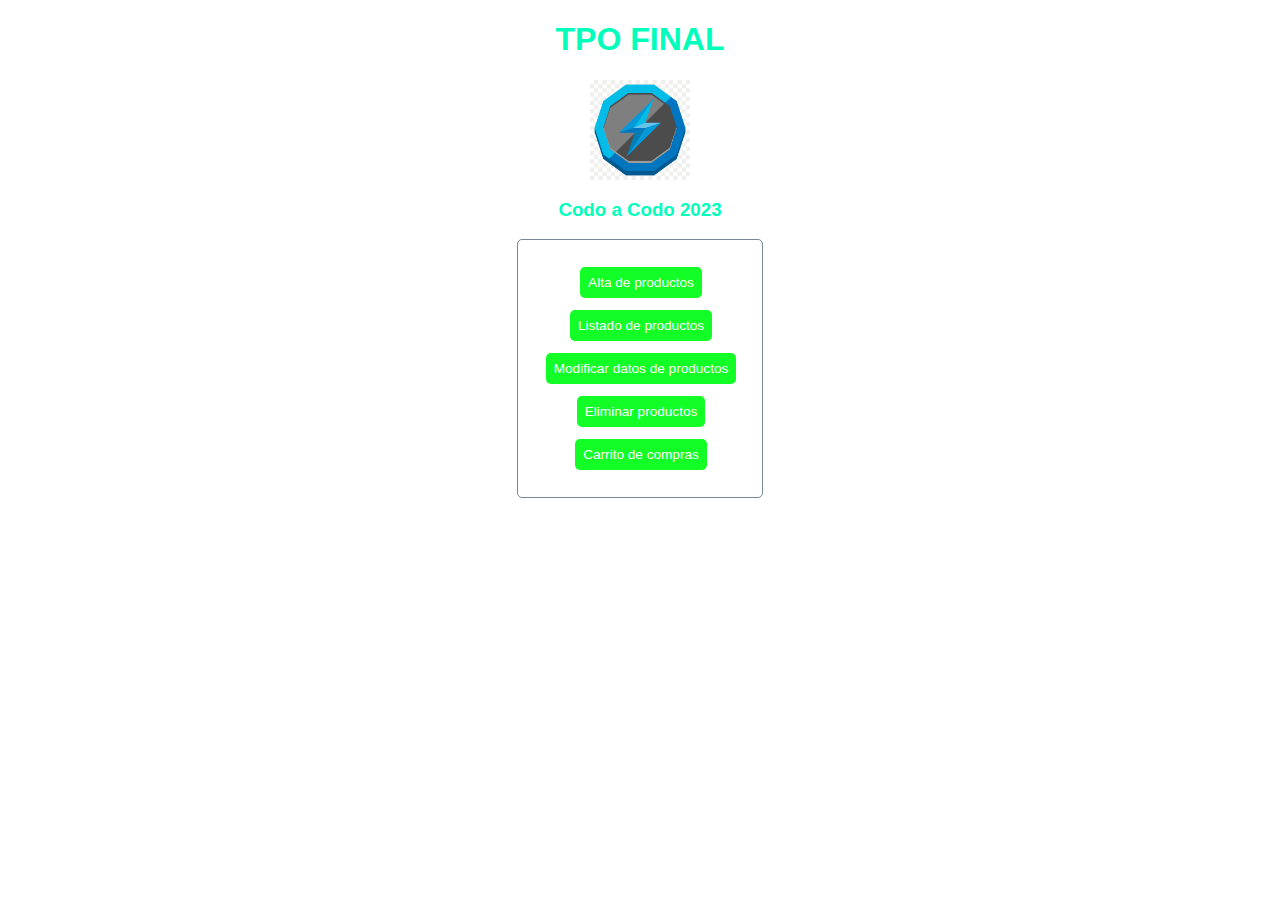
<file: Desktop/Codoa Codo/TpPython/Tp-Python/index.html>
<!DOCTYPE html>
<html lang="en">

<head>
    <meta charset="UTF-8">
    <meta name="viewport" content="width=device-width, initial-scale=1.0">
    <title>Import-Pato</title>
    <link rel="stylesheet" href="css/estilos.css">
</head>

<body>
    <div>
        <h1>TPO FINAL</h1>
        <div class="img"><img src="img/png-transparent-logo-electrical-engineering-electricity-technology-engineer-blue-angle-electronics-thumbnail.png" alt="codoacodo" width="100px"></div>
        <h3>Codo a Codo 2023</h3>
        <table>
            <tr>
                <td class="contenedor-centrado"><a href="altas.html">Alta de productos</a></td>
            </tr>

            <tr>
                <td class="contenedor-centrado "><a href="listado.html">Listado de productos</a></td>
            </tr>

            <tr>
                <td class="contenedor-centrado "><a href="modificaciones.html">Modificar datos de productos</a></td>
            </tr>

            <tr>
                <td class="contenedor-centrado "><a href="listadoEliminar.html">Eliminar productos</a></td>
            </tr>

            <tr>
                <td class="contenedor-centrado "><a href="carrito1.html">Carrito de compras</a></td>
            </tr>
        </table>
</body>

</html>
</file>
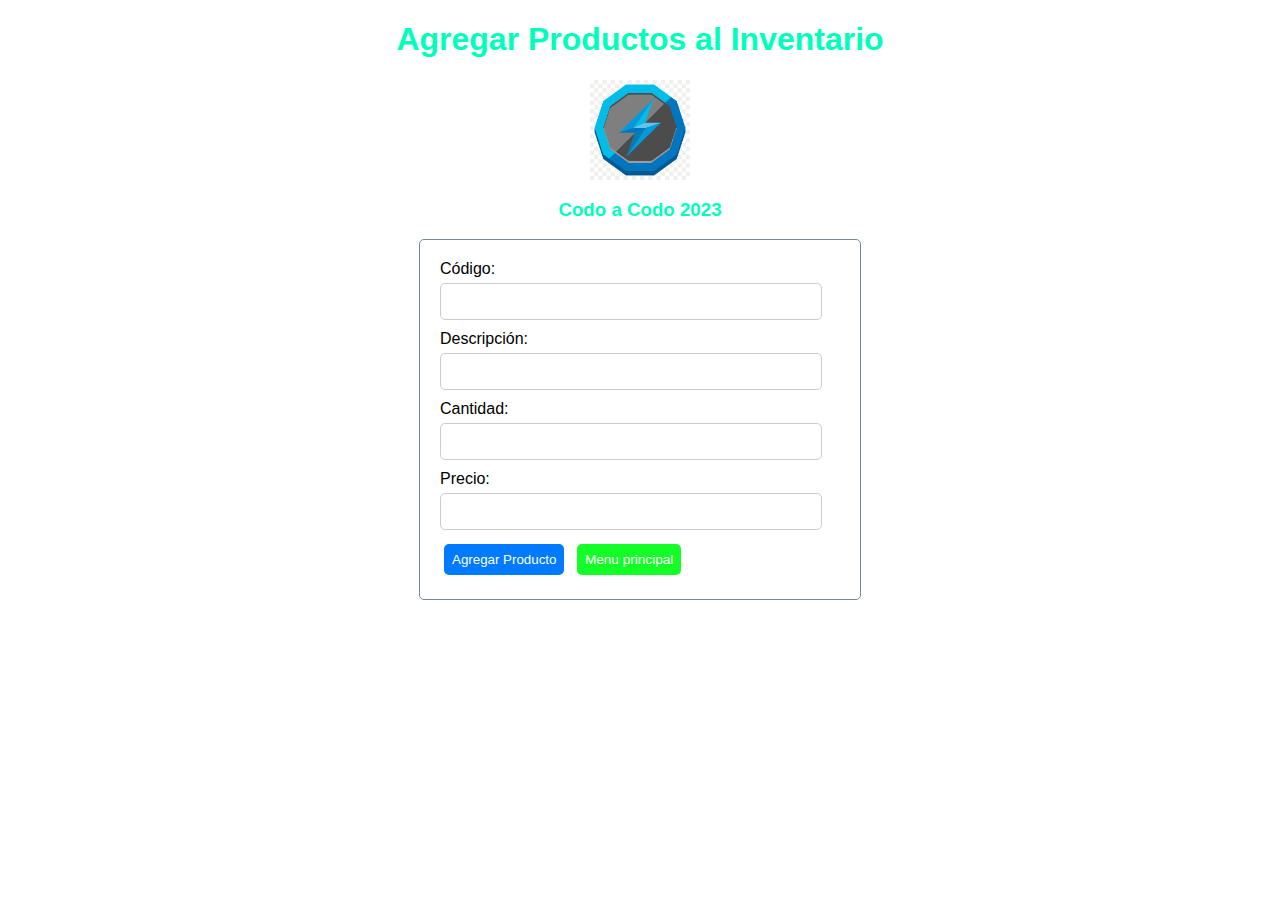
<file: Desktop/Codoa Codo/TpPython/Tp-Python/altas.html>
<!DOCTYPE html>
<html lang="en">

<head>
    <meta charset="UTF-8">
    <meta http-equiv="X-UA-Compatible" content="IE=edge">
    <meta name="viewport" content="width=device-width, initial-scale=1.0">
    <title>Import-Pato-Altas</title>
    <link rel="stylesheet" href="css/estilos.css">
</head>

<body>
    <h1>Agregar Productos al Inventario</h1>
    <div class="img"><img src="img/png-transparent-logo-electrical-engineering-electricity-technology-engineer-blue-angle-electronics-thumbnail.png" alt="codoacodo" width="100px"></div>
    <h3>Codo a Codo 2023</h3>
    <form id="formulario">
        <label for="codigo">Código:</label>
        <input type="text" id="codigo" name="codigo" required><br>

        <label for="descripcion">Descripción:</label>
        <input type="text" id="descripcion" name="descripcion" required><br>

        <label for="cantidad">Cantidad:</label>
        <input type="number" id="cantidad" name="cantidad" required><br>

        <label for="precio">Precio:</label>
        <input type="number" step="0.01" id="precio" name="precio" required><br>

        <button type="submit">Agregar Producto</button>
        <a href="index.html">Menu principal</a>
    </form>

    <script>
        //const URL = "http://127.0.0.1:5000/"
        const URL = "https://Patrix.pythonanywhere.com/"
        // Capturamos el evento de envío del formulario
        document.getElementById('formulario').addEventListener('submit', function (event) {
            event.preventDefault(); // Evitamos que se envie el form por ahora

            // Obtenemos los valores del formulario
            var codigo = document.getElementById('codigo').value;
            var descripcion = document.getElementById('descripcion').value;
            var cantidad = document.getElementById('cantidad').value;
            var precio = document.getElementById('precio').value;

            // Creamos un objeto con los datos del producto
            var producto = {
                codigo: codigo,
                descripcion: descripcion,
                cantidad: cantidad,
                precio: precio
            };
            console.log(producto)
            // Realizamos la solicitud POST al servidor
            fetch(URL + 'productos', {
                method: 'POST',
                headers: {
                    'Content-Type': 'application/json'
                },
                body: JSON.stringify(producto)
            })
                .then(function (response) {
                    // Código para manejar la respuesta
                    if (response.ok) {
                        return response.json(); // Parseamos la respuesta JSON
                    } else {
                        // Si hubo un error, lanzar explícitamente una excepción
                        // para ser "catcheada" más adelante
                        throw new Error('Error al agregar el producto.');
                    }
                })
                .then(function (data) {
                    alert('Producto agregado correctamente.');
                    //Limpiamos el formulario.
                    document.getElementById('codigo').value = "";
                    document.getElementById('descripcion').value = "";
                    document.getElementById('cantidad').value = "";
                    document.getElementById('precio').value = "";
                })
                .catch(function (error) {
                    // Código para manejar errores
                    alert('Error al agregar el producto.');
                });
        })
    </script>
</body>

</html>
</file>
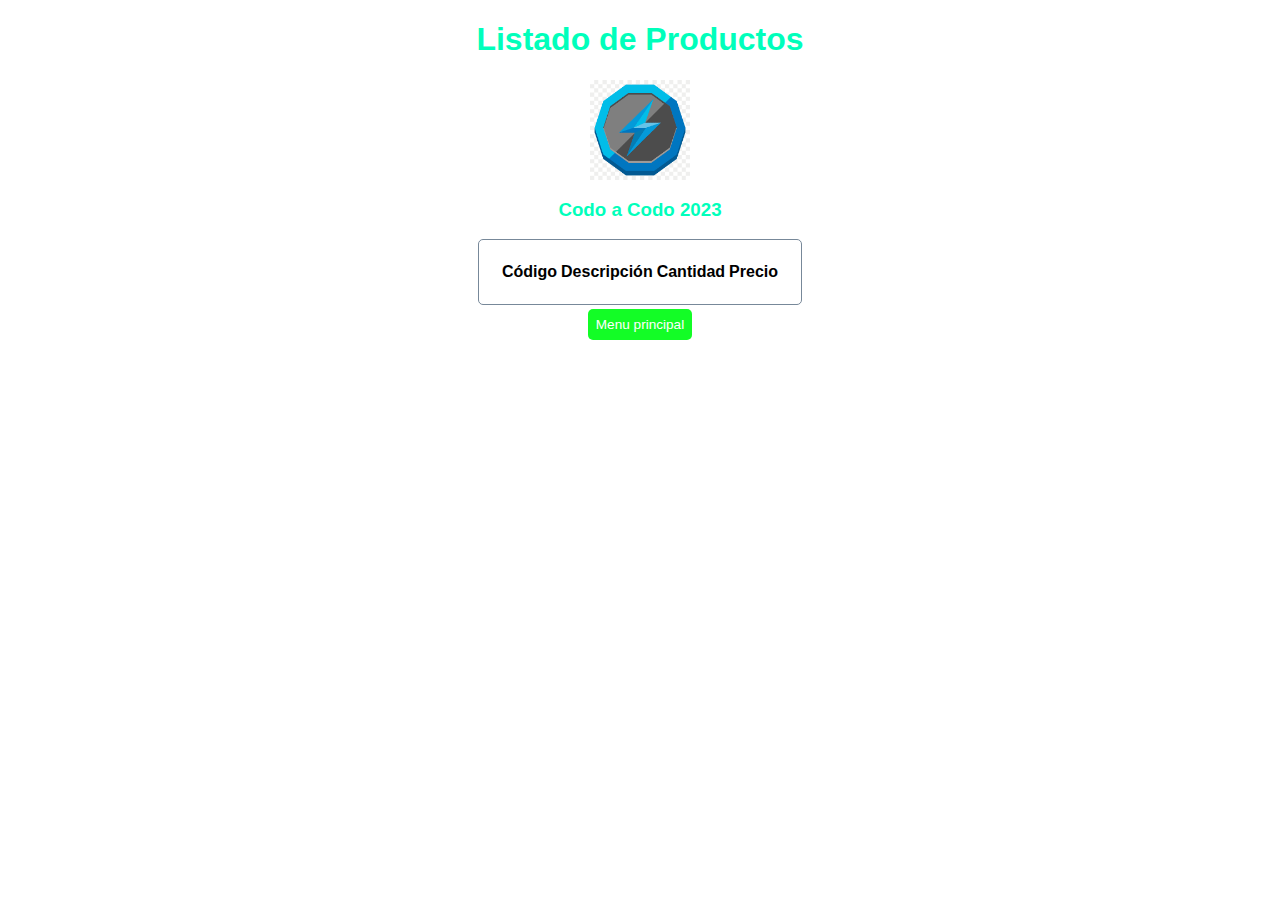
<file: Desktop/Codoa Codo/TpPython/Tp-Python/listado.html>
<!DOCTYPE html>
<html lang="en">

<head>
    <meta charset="UTF-8">
    <meta http-equiv="X-UA-Compatible" content="IE=edge">
    <meta name="viewport" content="width=device-width, initial-scale=1.0">
    <title>Listado de Productos-Import-Pato</title>
    <link rel="stylesheet" href="css/estilos.css">
</head>

<body>
    <h1>Listado de Productos</h1>
    <div class="img"><img src="img/png-transparent-logo-electrical-engineering-electricity-technology-engineer-blue-angle-electronics-thumbnail.png" alt="codoacodo" width="100px"></div>
    <h3>Codo a Codo 2023</h3>
    <table>
        <thead>
            <tr>
                <th>Código</th>
                <th>Descripción</th>
                <th>Cantidad</th>
                <th align="right">Precio</th>
            </tr>
        </thead>
        <tbody id="tablaProductos">
        </tbody>
    </table>

    <div class="contenedor-centrado">
        <a href="index.html">Menu principal</a>
    </div>

    <script>
        //const URL = "http://127.0.0.1:5000/"
        const URL = "https://Patrix.pythonanywhere.com/"

        // Realizamos la solicitud GET al servidor para obtener todos los productos
        fetch(URL + 'productos')
            .then(function (response) {
                if (response.ok) {
                    return response.json(); // Parseamos la respuesta JSON
                } else {
                    // Si hubo un error, lanzar explícitamente una excepción
                    // para ser "catcheada" más adelante
                    throw new Error('Error al obtener los productos.');
                }
            })
            .then(function (data) {
                var tablaProductos = document.getElementById('tablaProductos');

                // Iteramos sobre los productos y agregamos filas a la tabla
                data.forEach(function (producto) {
                    var fila = document.createElement('tr');
                    fila.innerHTML = '<td>' + producto.codigo + '</td>' +
                        '<td>' + producto.descripcion + '</td>' +
                        '<td align="right">' + producto.cantidad + '</td>' +
                        '<td align="right">&nbsp; &nbsp;&nbsp; &nbsp;' + producto.precio + '</td>';
                    tablaProductos.appendChild(fila);
                });
            })
            .catch(function (error) {
                // Código para manejar errores
                alert('Error al obtener los productos.');
            });
    </script>
</body>
</html>
</file>
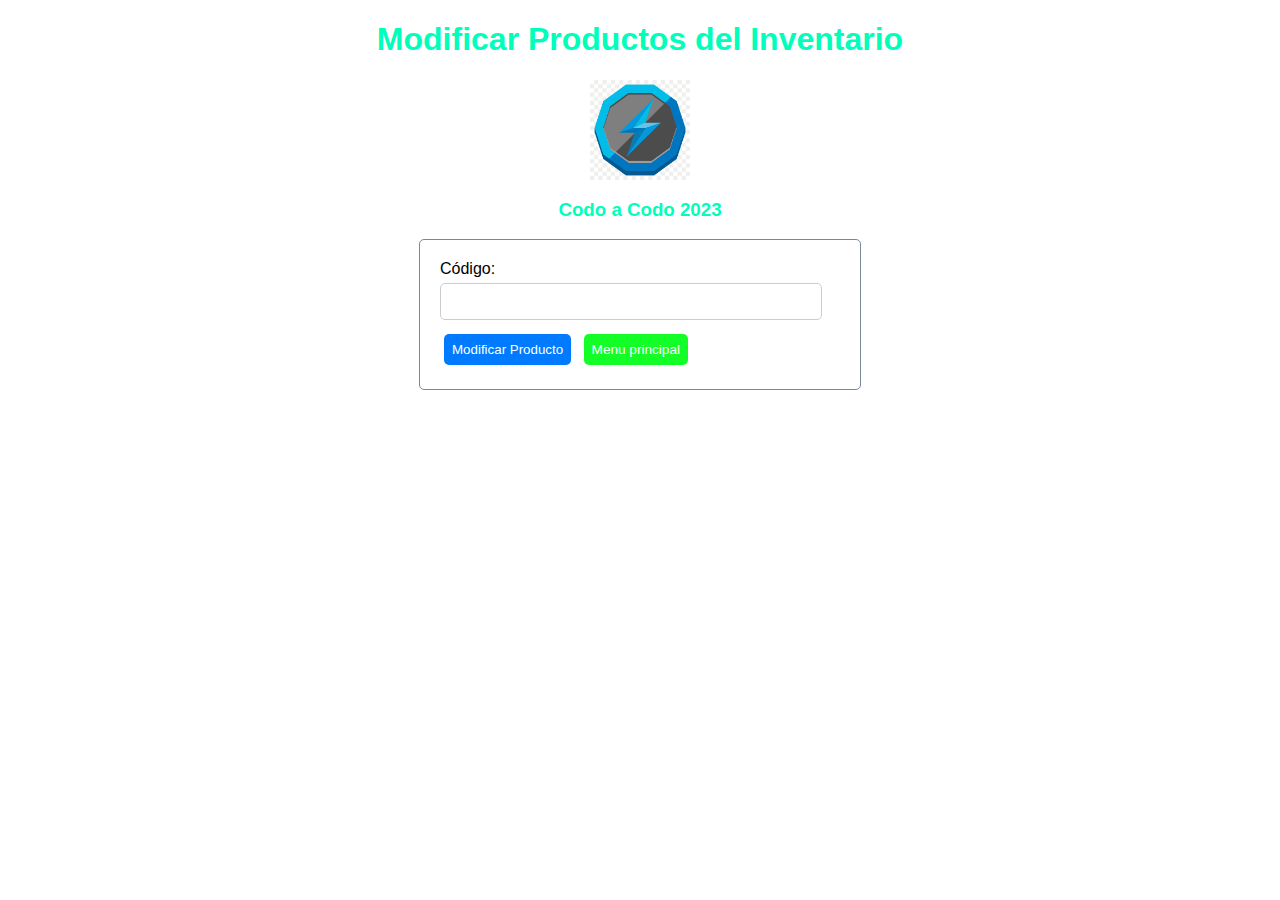
<file: Desktop/Codoa Codo/TpPython/Tp-Python/modificaciones_sinVue3.html>
<!DOCTYPE html>
<html lang="en">

<head>
    <meta charset="UTF-8">
    <meta http-equiv="X-UA-Compatible" content="IE=edge">
    <meta name="viewport" content="width=device-width, initial-scale=1.0">
    <title>Modificar Producto-Import-Pato</title>
    <link rel="stylesheet" href="css/estilos.css">
</head>

<body>
    <h1>Modificar Productos del Inventario</h1>
    <div class="img"><img src="img/png-transparent-logo-electrical-engineering-electricity-technology-engineer-blue-angle-electronics-thumbnail.png" alt="codoacodo" width="100px"></div>
    <h3>Codo a Codo 2023</h3>
    <form id="formulario">
        <label for="codigo">Código:</label>
        <input type="text" id="codigo" name="codigo" required><br>
        <button type="submit">Modificar Producto</button> <a href="index.html">Menu principal</a>
    </form>

    <div id="datosProducto" style="display: none;">
        <h2>Datos del Producto</h2>
        <form id="formularioModificar">
            <label for="descripcionModificar">Descripción:</label>
            <input type="text" id="descripcionModificar" name="descripcionModificar" required><br>

            <label for="cantidadModificar">Cantidad:</label>
            <input type="number" id="cantidadModificar" name="cantidadModificar" required><br>

            <label for="precioModificar">Precio:</label>
            <input type="number" step="0.01" id="precioModificar" name="precioModificar" required><br>

            <button type="submit">Guardar Cambios</button>
            <a href="modificaciones.html">Cancelar</a>
        </form>
    </div>

    <script>
        //const URL = "http://127.0.0.1:5000/"
        const URL = "https://Patrix.pythonanywhere.com/";

        // Capturamos el evento de envío del formulario para mostrar los datos del producto
        document.getElementById('formulario').addEventListener('submit', function (event) {
            event.preventDefault(); // Evitamos que se recargue la página

            // Obtenemos el código del producto
            var codigo = document.getElementById('codigo').value;

            // Realizamos la solicitud GET al servidor para obtener los datos del producto
            fetch(URL + 'productos/' + codigo)
                .then(function (response) {
                    if (response.ok) {
                        return response.json(); // Parseamos la respuesta JSON
                    } else {
                        // Si hubo un error, lanzar explícitamente una excepción
                        // para ser "catcheada" más adelante
                        throw new Error('Error al obtener los datos del producto.');
                    }
                })
                .then(function (data) {
                    // Mostramos los datos del producto en el formulario de modificación
                    document.getElementById('descripcionModificar').value = data.descripcion;
                    document.getElementById('cantidadModificar').value = data.cantidad;
                    document.getElementById('precioModificar').value = data.precio;

                    // Mostramos el formulario de modificación y ocultamos el formulario de consulta
                    document.getElementById('formulario').style.display = 'none';
                    document.getElementById('datosProducto').style.display = 'block';
                })
                .catch(function (error) {
                    // Código para manejar errores
                    alert('Error al obtener los datos del producto.');
                });
        });

        // Capturamos el evento de envío del formulario de modificación
        document.getElementById('formularioModificar').addEventListener('submit', function (event) {
            event.preventDefault(); // Evitamos que se recargue la página

            // Obtenemos los valores del formulario de modificación
            var codigo = document.getElementById('codigo').value;
            var descripcion = document.getElementById('descripcionModificar').value;
            var cantidad = document.getElementById('cantidadModificar').value;
            var precio = document.getElementById('precioModificar').value;

            // Creamos un objeto con los datos del producto actualizados
            var producto = {
                codigo: codigo,
                descripcion: descripcion,
                cantidad: cantidad,
                precio: precio
            };

            // Realizamos la solicitud PUT al servidor para guardar los cambios
            fetch(URL + 'productos/' + codigo, {
                method: 'PUT',
                headers: {
                    'Content-Type': 'application/json'
                },
                body: JSON.stringify(producto)
            })
                .then(function (response) {
                    if (response.ok) {
                        return response.json(); // Parseamos la respuesta JSON
                    } else {
                        // Si hubo un error, lanzar explícitamente una excepción
                        // para ser "catcheada" más adelante
                        throw new Error('Error al guardar los cambios del producto.');
                    }
                })
                .then(function (data) {
                    alert('Cambios guardados correctamente.');
                    location.reload(); // Recargamos la página para volver al formulario de consulta
                })
                .catch(function (error) {
                    // Código para manejar errores
                    alert('Error al guardar los cambios del producto.');
                })
        });
    </script>
</body>
</html>
</file>
<file: Desktop/Codoa Codo/TpPython/Tp-Python/css/estilos.css>
/* Estilos para todo el proyecto */
body {
    font-family: Arial, sans-serif;
    background-image: url(../img/Hola-Setup-C-Mmv32.exe);
}

.contenedor-centrado {
    display:flex;
    width: 100%;
    justify-content: center;
}

p {
    font-family: 'Times New Roman', Times, serif;
    background-color: #f9f9f9;
    max-width: 400px;
    margin: 0 auto;
    padding: 20px;
}

h1, h2, h3, h4, h5, h6 {
    text-align: center;
    color: #00ffbb;
}

.img {
    display:flex;
    width: 100%;
    justify-content: center;
}

form {
    max-width: 400px;
    margin: 0 auto;
    padding: 20px;
    background-color: white;
    border: 1px solid lightslategray;
    border-radius: 5px;
}

table {
    max-width: 90%;
    margin: 0 auto;
    padding: 20px;
    background-color: white;
    border: 1px solid lightslategray;
    border-radius: 5px;
}

label {
    display: block;
    margin-bottom: 5px;
}

input[type="text"],
input[type="number"],
textarea {
    width: 90%;
    padding: 10px;
    margin-bottom: 10px;
    border: 1px solid #cccccc;
    border-radius: 5px;
}

input[type="submit"] {
    padding: 10px;
    background-color: #007bff;
    color: #ffffff;
    border: none;
    border-radius: 5px;
    cursor: pointer;
}

input[type="submit"]:hover {
    background-color: #0056b3;
}

button {
    padding: 8px;
    margin:4px;
    background-color: #007bff;
    color: #ffffff;
    border: none;
    border-radius: 5px;
    cursor: pointer;
}

button:hover {
    background-color: #0056b3;
}

a {
    padding: 8px;
    margin:4px;
    background-color: #13fd26;
    color: #ffffff;
    border: none;
    border-radius: 5px;
    cursor: pointer;
    text-decoration: none;
    font-size: 85%;
}

a:hover {
    background-color: #00cdab;
}
</file>
